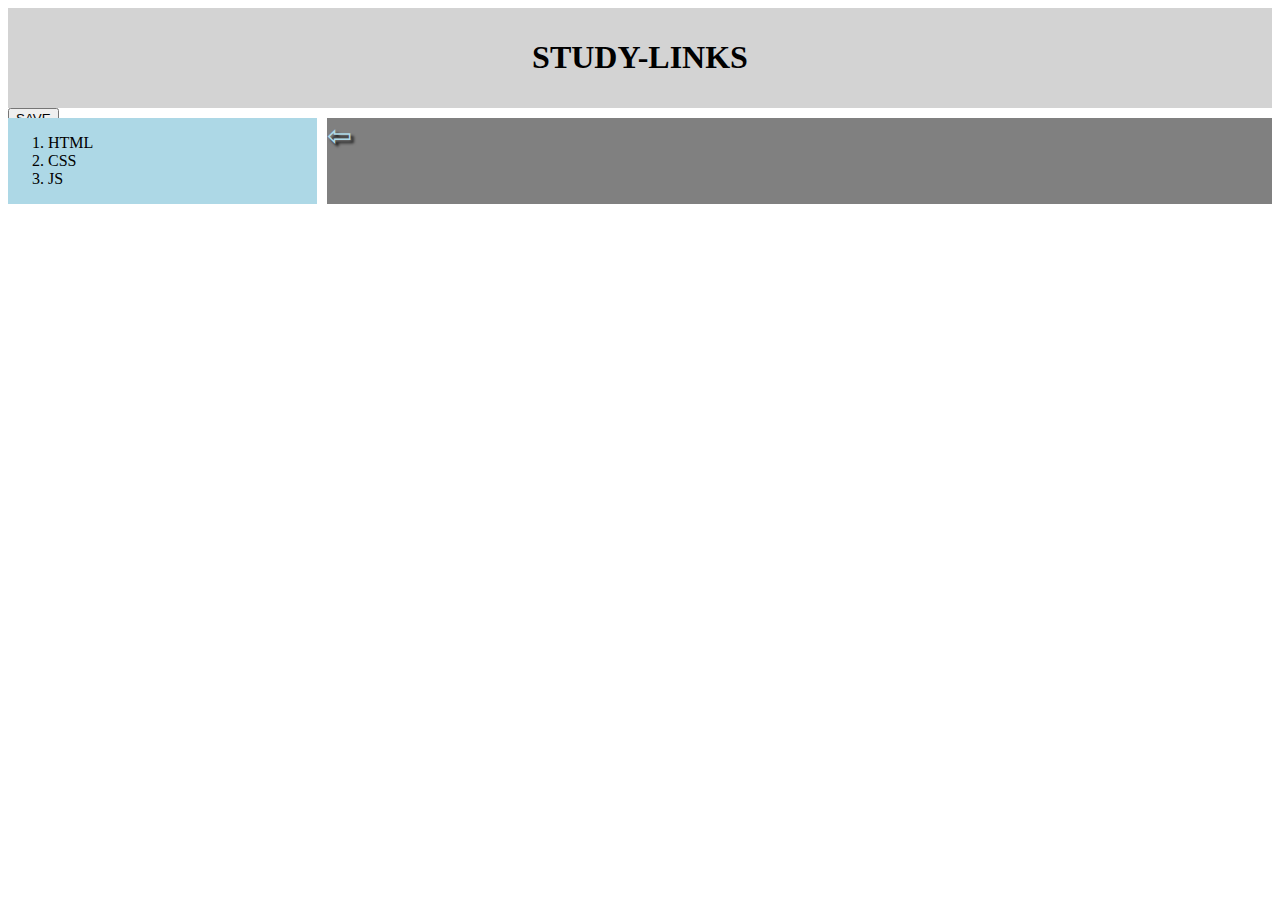
<file: index.html>
<!DOCTYPE html>
<html lang="en">

<head>
    <meta charset="UTF-8">
    <meta name="viewport" content="width=device-width, initial-scale=1.0">
    <title>Study Link</title>
    <link rel="stylesheet" href="css/index.css">
    <link rel="stylesheet" href="css/global.css">
</head>

<body>
    <div class="grid__container">

        <div class="header">
            <h1>STUDY-LINKS</h1>
            <button class="btn_save" action="saveData">SAVE</button>
        </div>
        <sidebar>
            <nav class="sidemenu">
                <ol class="sidemenu__list">
                    <li class="sidebar__menu--item">HTML</li>
                    <li class="sidebar__menu--item" data-url="../src/links.json">CSS</li>
                    <li class="sidebar__menu--item">JS</li>
                </ol>
            </nav>

        </sidebar>
        <main class="main">
            <span class="btn__close--sidebar">&#8678;</span>
            <div class="main_container"></div>

            <!--LINK TEMPLATE-->
            <!--
                <div class="link_element">
                    <label>
                        <input type="checkbox" class="link_element-check">
                        <a href="https://www.w3schools.com/css/css_border.asp">CSS Borders</a>
                    </label>
                </div>
            -->

        </main>

    </div>
    <script src="js/index.js"> </script>
</body>

</html>
</file>
<file: css/index.css>
.header h1 {
  text-align: center;
  padding: 10px;
}

.grid__container {
  -webkit-transition: all 1s;
  transition: all 1s;
  display: -ms-grid;
  display: grid;
  grid-gap: 10px;
      grid-template-areas: "header header header header" "side main main main";
  -ms-grid-columns: 1fr 1fr 1fr 1fr;
      grid-template-columns: 1fr 1fr 1fr 1fr;
  -ms-grid-rows: 100px 1fr;
      grid-template-rows: 100px 1fr;
}

.grid__container div {
  background-color: lightgray;
  border: 2p solid green;
}

.grid__container .header {
  -ms-grid-row: 1;
  -ms-grid-column: 1;
  -ms-grid-column-span: 4;
  grid-area: header;
}

.grid__container .side {
  -ms-grid-row: 2;
  -ms-grid-column: 1;
  grid-area: side;
  width: unset;
}

.grid__container .main {
  -ms-grid-row: 2;
  -ms-grid-column: 2;
  -ms-grid-column-span: 3;
  grid-area: main;
  background-color: grey;
  display: -webkit-box;
  display: -ms-flexbox;
  display: flex;
  -webkit-box-orient: vertical;
  -webkit-box-direction: normal;
      -ms-flex-direction: column;
          flex-direction: column;
}

.grid__container .main .btn__close--sidebar {
  display: -webkit-box;
  display: -ms-flexbox;
  display: flex;
}

.grid__container .main .main__container {
  width: 100%;
}

.grid__container .btn__close--sidebar {
  cursor: pointer;
  font-size: 30px;
  color: lightblue;
  text-shadow: 3px 3px 3px black;
  -webkit-transition: all 0.6s;
  transition: all 0.6s;
  -webkit-user-select: none;
     -moz-user-select: none;
      -ms-user-select: none;
          user-select: none;
}

.grid__container .btn__close--sidebar:hover {
  color: yellowgreen;
  text-shadow: 3px 3px 3px black;
}

.grid__container .btn__close--sidebar:active {
  color: lightseagreen;
  text-shadow: unset;
}

sidebar {
  background-color: lightblue;
  -webkit-transition: all 1s;
  transition: all 1s;
}

.sidebar__menu--item {
  cursor: pointer;
}

.sidebar__menu--item:hover {
  color: blueviolet;
}

.sidebar__menu--item:active {
  color: white;
}

.main__link--item {
  cursor: pointer;
}
/*# sourceMappingURL=index.css.map */
</file>
<file: css/global.css>
.links-category {
  color: red;
  cursor: pointer;
}
.links-category:hover {
  color: green;
}

.link_element-check {
  cursor: pointer;
}
.link_element-check:checked ~ a {
  background-color: aqua;
}

/*# sourceMappingURL=global.css.map */
</file>
